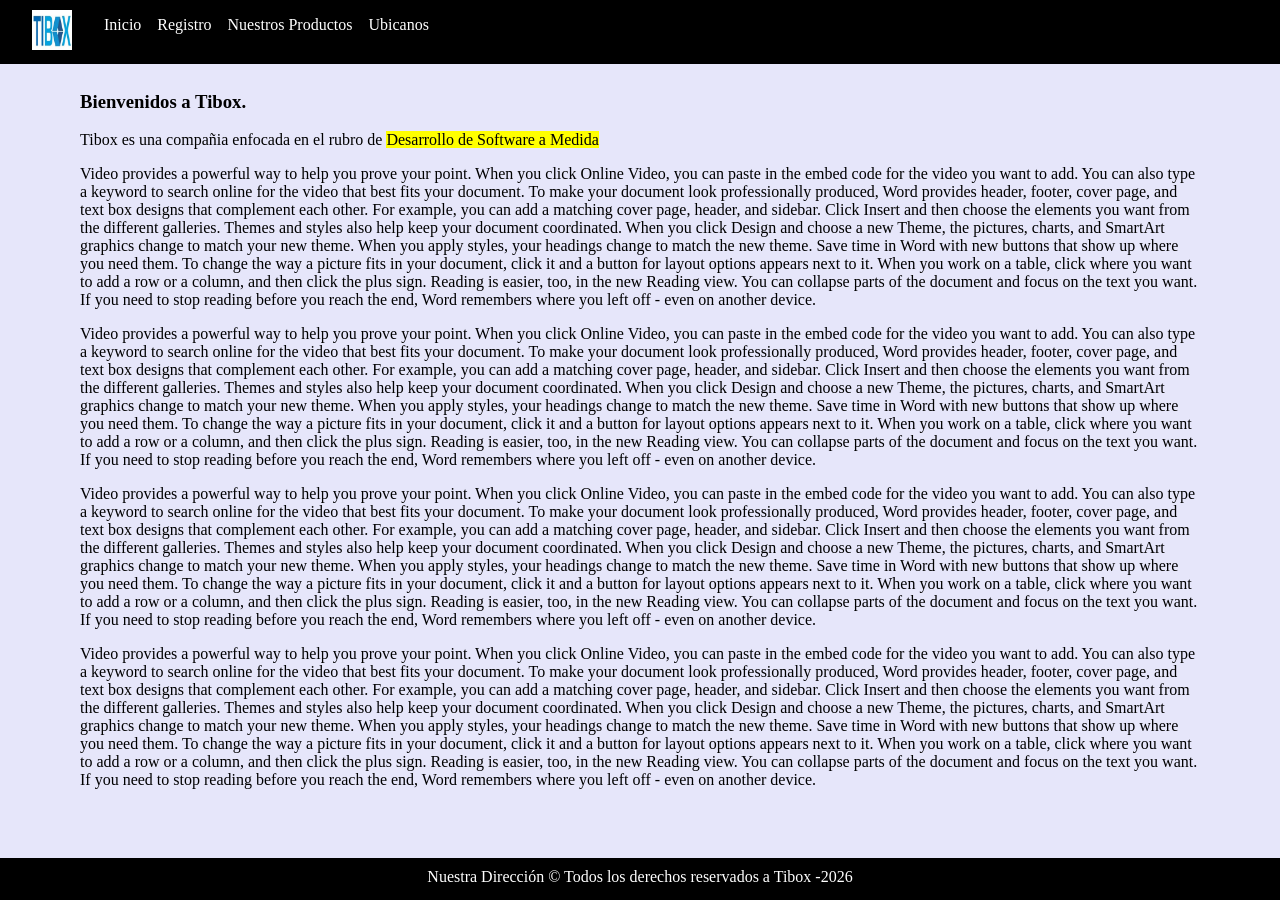
<file: Tibox.Html5/index.html>
﻿<!DOCTYPE html>
<html>
<head>
    <meta charset="utf-8" />
    <meta name="viewport" content="initial-scale=1, maximum-scale=1" />
    <title>Bienvenidos a Tibox Web Site</title>
    <link href="styles/styles.min.css" rel="stylesheet" />
</head>
<body>
    <header>
        <a class="headerlogo" href="index.html">
            <img src="images/logo.jpeg" />
        </a>
        <nav class="dropdown">
            <button class="menu-title">Menu</button>
            <ul class="dropdown-content">
                <li><a href="index.html">Inicio</a></li>
                <li><a href="registro.html">Registro</a></li>
                <li><a href="productos.html">Nuestros Productos</a></li>
                <li><a href="ubicanos.html">Ubicanos</a></li>
            </ul>
        </nav>
    </header>
    <section>
        <h3>Bienvenidos a Tibox.</h3>
        <span>
            Tibox es una compañia enfocada en el rubro de <mark>Desarrollo de Software a Medida</mark>
        </span>
        <p>
            Video provides a powerful way to help you prove your point. When you click Online Video, you can paste in the embed code for the video you want to add. You can also type a keyword to search online for the video that best fits your document. To make your document look professionally produced, Word provides header, footer, cover page, and text box designs that complement each other. For example, you can add a matching cover page, header, and sidebar.
            Click Insert and then choose the elements you want from the different galleries. Themes and styles also help keep your document coordinated. When you click Design and choose a new Theme, the pictures, charts, and SmartArt graphics change to match your new theme. When you apply styles, your headings change to match the new theme. Save time in Word with new buttons that show up where you need them.
            To change the way a picture fits in your document, click it and a button for layout options appears next to it. When you work on a table, click where you want to add a row or a column, and then click the plus sign. Reading is easier, too, in the new Reading view. You can collapse parts of the document and focus on the text you want. If you need to stop reading before you reach the end, Word remembers where you left off - even on another device.
        </p>
        <p>
            Video provides a powerful way to help you prove your point. When you click Online Video, you can paste in the embed code for the video you want to add. You can also type a keyword to search online for the video that best fits your document. To make your document look professionally produced, Word provides header, footer, cover page, and text box designs that complement each other. For example, you can add a matching cover page, header, and sidebar.
            Click Insert and then choose the elements you want from the different galleries. Themes and styles also help keep your document coordinated. When you click Design and choose a new Theme, the pictures, charts, and SmartArt graphics change to match your new theme. When you apply styles, your headings change to match the new theme. Save time in Word with new buttons that show up where you need them.
            To change the way a picture fits in your document, click it and a button for layout options appears next to it. When you work on a table, click where you want to add a row or a column, and then click the plus sign. Reading is easier, too, in the new Reading view. You can collapse parts of the document and focus on the text you want. If you need to stop reading before you reach the end, Word remembers where you left off - even on another device.
        </p>
        <p>
            Video provides a powerful way to help you prove your point. When you click Online Video, you can paste in the embed code for the video you want to add. You can also type a keyword to search online for the video that best fits your document. To make your document look professionally produced, Word provides header, footer, cover page, and text box designs that complement each other. For example, you can add a matching cover page, header, and sidebar.
            Click Insert and then choose the elements you want from the different galleries. Themes and styles also help keep your document coordinated. When you click Design and choose a new Theme, the pictures, charts, and SmartArt graphics change to match your new theme. When you apply styles, your headings change to match the new theme. Save time in Word with new buttons that show up where you need them.
            To change the way a picture fits in your document, click it and a button for layout options appears next to it. When you work on a table, click where you want to add a row or a column, and then click the plus sign. Reading is easier, too, in the new Reading view. You can collapse parts of the document and focus on the text you want. If you need to stop reading before you reach the end, Word remembers where you left off - even on another device.
        </p>
        <p>
            Video provides a powerful way to help you prove your point. When you click Online Video, you can paste in the embed code for the video you want to add. You can also type a keyword to search online for the video that best fits your document. To make your document look professionally produced, Word provides header, footer, cover page, and text box designs that complement each other. For example, you can add a matching cover page, header, and sidebar.
            Click Insert and then choose the elements you want from the different galleries. Themes and styles also help keep your document coordinated. When you click Design and choose a new Theme, the pictures, charts, and SmartArt graphics change to match your new theme. When you apply styles, your headings change to match the new theme. Save time in Word with new buttons that show up where you need them.
            To change the way a picture fits in your document, click it and a button for layout options appears next to it. When you work on a table, click where you want to add a row or a column, and then click the plus sign. Reading is easier, too, in the new Reading view. You can collapse parts of the document and focus on the text you want. If you need to stop reading before you reach the end, Word remembers where you left off - even on another device.
        </p>
    </section>    
    <footer>
        Nuestra Dirección
        &copy; Todos los derechos reservados a Tibox -<span id="date"></span>
    </footer>
    <script src="scripts/index.js" type="text/javascript"></script>
</body>
</html>
</file>
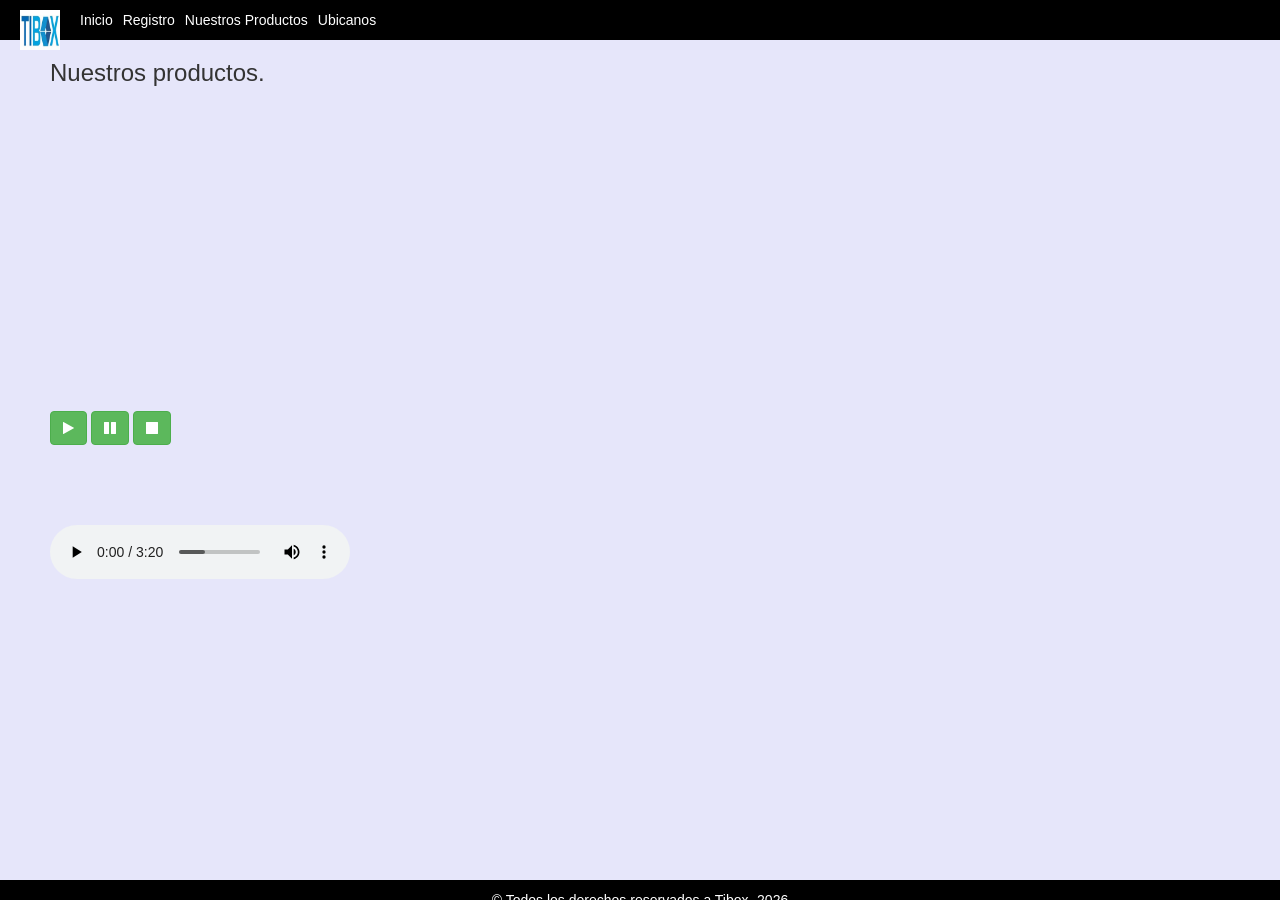
<file: Tibox.Html5/productos.html>
﻿<!DOCTYPE html>
<html>
<head>
    <meta charset="utf-8" />
    <meta name="viewport" content="initial-scale=1, maximum-scale=1" />
    <title>Bienvenidos a Tibox Web Site</title>
    <script src="components/jquery/jquery.min.js" type="text/javascript"></script>
    <link href="components/bootstrap/css/bootstrap.css" rel="stylesheet" />    
    <script src="components/bootstrap/js/bootstrap.js"  type="text/javascript"></script>
    <link href="styles/styles.min.css" rel="stylesheet" />
    <link href="components/font-awesome/css/font-awesome.css" rel="stylesheet" />
</head>
<body>
    <header>
        <a class="headerlogo" href="index.html">
            <img src="images/logo.jpeg" />
        </a>
        <nav class="dropdown">
            <button class="menu-title">Menu</button>
            <ul class="dropdown-content">
                <li><a href="index.html">Inicio</a></li>
                <li><a href="registro.html">Registro</a></li>
                <li><a href="productos.html">Nuestros Productos</a></li>
                <li><a href="ubicanos.html">Ubicanos</a></li>
            </ul>
        </nav>
    </header>
    <section>
        <h3>Nuestros productos.</h3>
    </section>
    <section>
        <video preload="auto" width="320" height="240" id="video">
            <source src="html5.mp4" type="video/mp4" media="" />
        </video>
        <div>
            <button class="btn btn-success" onclick="tibox.video.play();">
                <i class="fa fa-play" aria-hidden="true"></i>
            </button>
            <button class="btn btn-success" onclick="tibox.video.pause();">
                <i class="fa fa-pause" aria-hidden="true"></i>
            </button>
            <button class="btn btn-success" onclick="tibox.video.stop();">
                <i class="fa fa-stop" aria-hidden="true"></i>
            </button>
        </div>
    </section>
    <section>
        <audio controls>
            <source src="Adrian y Sonia-Que Bonito.mp3" type="audio/mpeg">
            Your browser does not support the audio element.
        </audio>
    </section>
    <footer>
        &copy; Todos los derechos reservados a Tibox -<span id="date"></span>
    </footer>
    <script src="scripts/index.js" type="text/javascript"></script>
    <script src="scripts/video.js" type="text/javascript"></script>
</body>
</html>
</file>
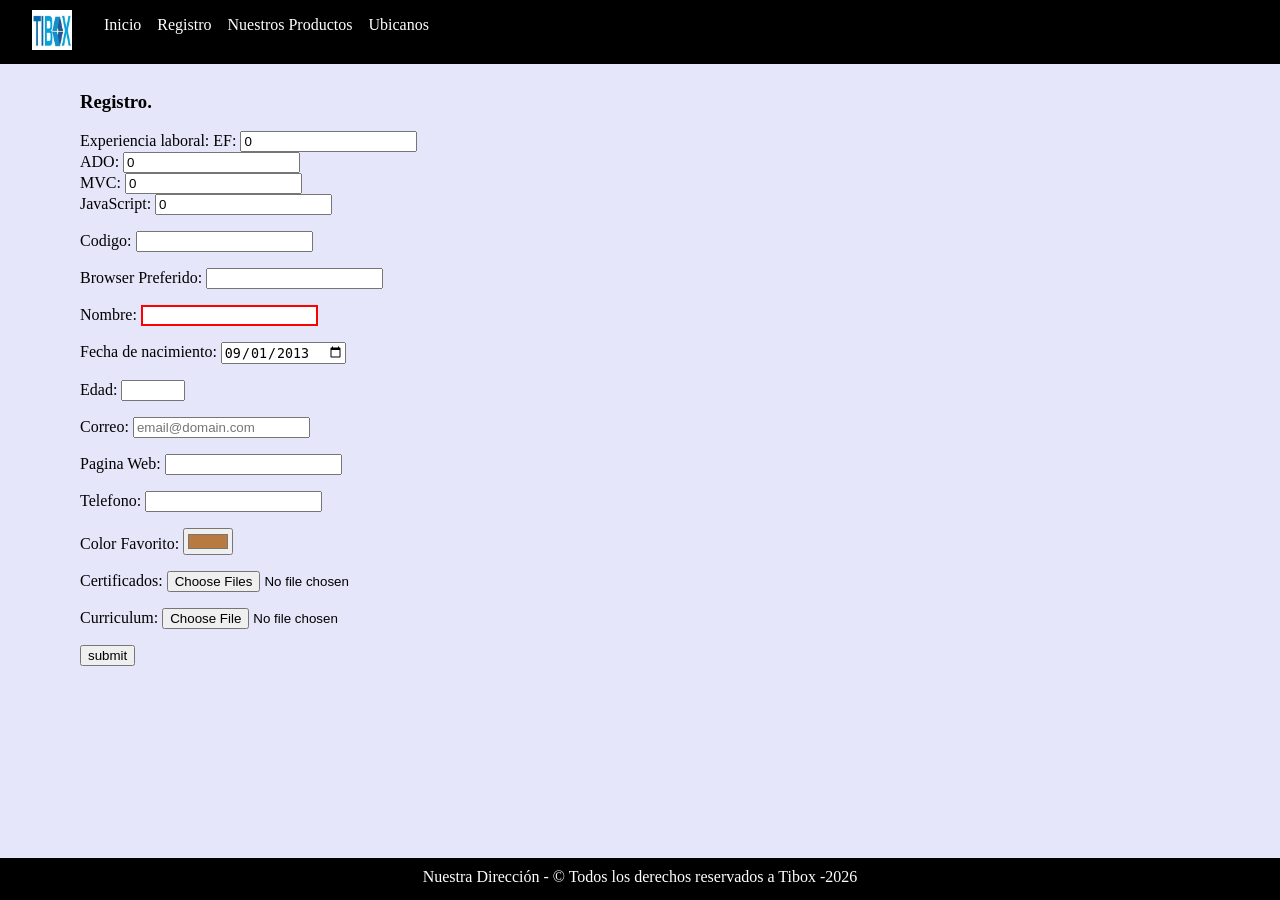
<file: Tibox.Html5/registro.html>
﻿<!DOCTYPE html>
<html>
<head>
    <meta charset="utf-8" />
    <meta name="viewport" content="initial-scale=1, maximum-scale=1" />
    <title>Bienvenidos a Tibox Web Site</title>
    <link href="styles/styles.min.css" rel="stylesheet" />
</head>
<body>
    <header>
        <a class="headerlogo" href="index.html">
            <img src="images/logo.jpeg" />
        </a>
        <nav class="dropdown">
            <button class="menu-title">Menu</button>
            <ul class="dropdown-content">
                <li><a href="index.html">Inicio</a></li>
                <li><a href="registro.html">Registro</a></li>
                <li><a href="productos.html">Nuestros Productos</a></li>
                <li><a href="ubicanos.html">Ubicanos</a></li>
            </ul>
        </nav>
    </header>
    <section>
        <h3>Registro.</h3>
        <form>
            <p>
                Experiencia laboral:
                EF: <input type="number" value="0" min="0" step="0.1"> <br />
                ADO: <input type="number" value="0" min="0"> <br />
                MVC: <input type="number" value="0" min="0"> <br />
                JavaScript: <input type="number" value="0" min="0"> <br />                
            </p>
            <p>
                Codigo: <input type="text" readonly />
            </p>
            <p>
                <datalist id="browsers">
                    <option value="Internet Explorer">
                    <option value="Firefox">
                    <option value="Chrome">
                    <option value="Opera">
                    <option value="Safari">
                </datalist>
                Browser Preferido: <input list="browsers">
            </p>
            <p>
                Nombre: <input type="text" required title="Ingresar el nombre."
                               oninvalid="this.setCustomValidity('El nombre es requerido!!!!')"
                               oninput="setCustomValidity('')" />
            </p>
            <p>
                Fecha de nacimiento: <input type="date" value="2013-09-01" />
            </p>
            <p>
                Edad: <input name="edad" type="number" min=18 max=75 step="0.1" />
            </p>
            <p>
                Correo: <input type="email" placeholder="email@domain.com" />
            </p>
            <p>
                Pagina Web: <input type="url">
            </p>
            Telefono: <input type="tel" pattern="\d\d\d\-\d\d\d\d">
            </p>
            <p>
                Color Favorito: <input type="color" value="#b97a40">
            </p>
            <p>
                Certificados: <input type="file" multiple accept=".xls,.xlsx" />
            </p>
            <p>
                Curriculum: <input type="file" accept=".pdf" />
            </p>
            <p>
                <input type="submit" value="submit" /> 
            </p>
        </form>
    </section>
    <footer>
        Nuestra Dirección -
        &copy; Todos los derechos reservados a Tibox -<span id="date"></span>
    </footer>
    <script src="scripts/index.js" type="text/javascript"></script>
</body>
</html>
</file>
<file: Tibox.Html5/styles/styles.min.css>
﻿body{background-color:#e6e6fa;margin-left:2rem;margin-right:2rem;}@media(min-width:768px){body{margin-left:5rem;margin-right:5rem;}}body header{position:fixed;right:0;left:0;top:0;border-width:0 0 1px;background-color:#000;height:4rem;}body footer{background:#000;color:#fff;height:2rem;position:fixed;bottom:0;left:0;right:0;text-align:center;padding-top:10px;}body section{padding-top:4rem;margin-bottom:4rem;}.headerlogo img{float:left;margin-left:2rem;margin-top:10px;width:40px;height:auto;}input:invalid{border:2px solid #f00;}.button-base,.menu-title{display:block;margin-top:1rem;margin-bottom:1rem;color:#f5eded;border-radius:4px;height:60px;width:300px;font-weight:300;cursor:pointer;font-size:1.5rem;background-color:#2f2e2e;}@media(min-width:768px){.button-base,.menu-title{height:30px;width:150px;font-size:1rem;}.button-base:hover,.menu-title:hover{background-color:#575656;}}nav{z-index:10;}nav ul li a{text-decoration:none;}nav ul li a:link{text-decoration:none;}nav ul li a:visited{color:#fff;}nav ul li a:hover{text-decoration:underline;}.menu-title{color:#fff;right:2rem;float:right;position:fixed;height:30px;width:80px;}@media(min-width:768px){.menu-title{display:none;}}.dropdown{display:inline-block;position:fixed;float:right;}.dropdown-content{display:none;background-color:#000;min-width:90px;padding:1rem 1.3rem;margin-top:0;}@media(min-width:768px){.dropdown-content{position:relative;background-color:transparent;display:block;float:left;padding-left:1rem;}}.dropdown-content li{display:block;float:left;padding-left:1rem;}.dropdown-content li a{color:#fff;}.dropdown:hover .dropdown-content{display:block;right:0;position:fixed;}@media(min-width:768px){.dropdown:hover .dropdown-content{top:1rem;right:auto;top:auto;position:relative;}}.map{width:100%;height:400px;}
</file>
